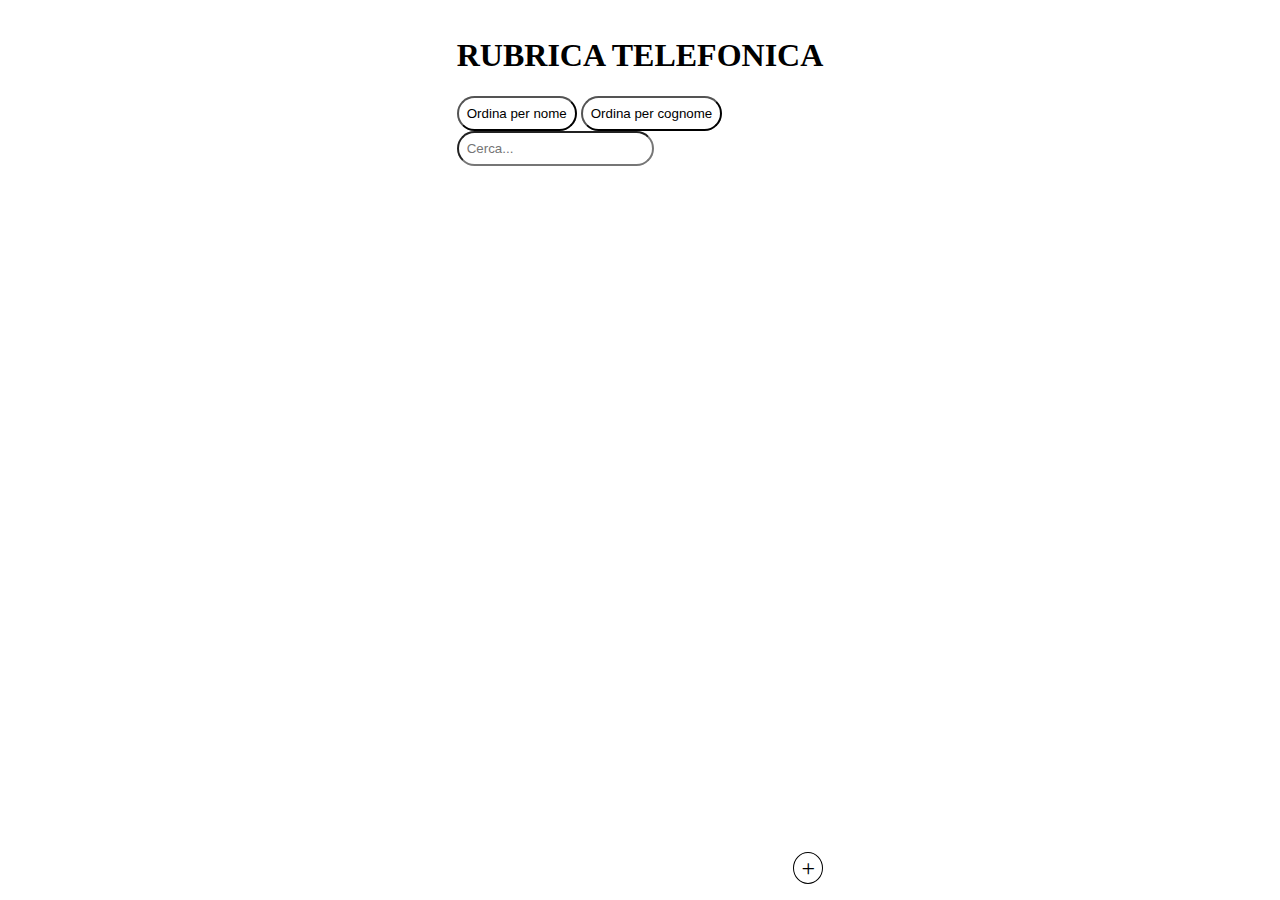
<file: index.html>
<!DOCTYPE html>
<html lang="en">
<head>
    <meta charset="UTF-8">
    <meta name="viewport" content="width=device-width, initial-scale=1.0">
    <title>Document</title>
    <link rel="stylesheet" href="./home-style.css">
</head>
<body>
    <div class="page">
        <div>
            <header>
                <h1>RUBRICA TELEFONICA</h1>
            </header>
            <main>
                <div>
                    <button class="text-btn" id="sort-name-btn">Ordina per nome</button>
                    <button class="text-btn" id="sort-lastname-btn">Ordina per cognome</button>
                    <form action="#" method="get">
                        <input class="text-btn" id="search-contact" type="search" name="search" placeholder="Cerca...">
                    </form>
                </div>
                <div id="todos-container">
                    
                </div>
            </main>
        </div>
        <div class="actions-container">
            <a class="action" href="./new/new.html">+</a>
        </div>
    </div>
</body>
<script type="module" src="./script.js" ></script>
</html>
</file>
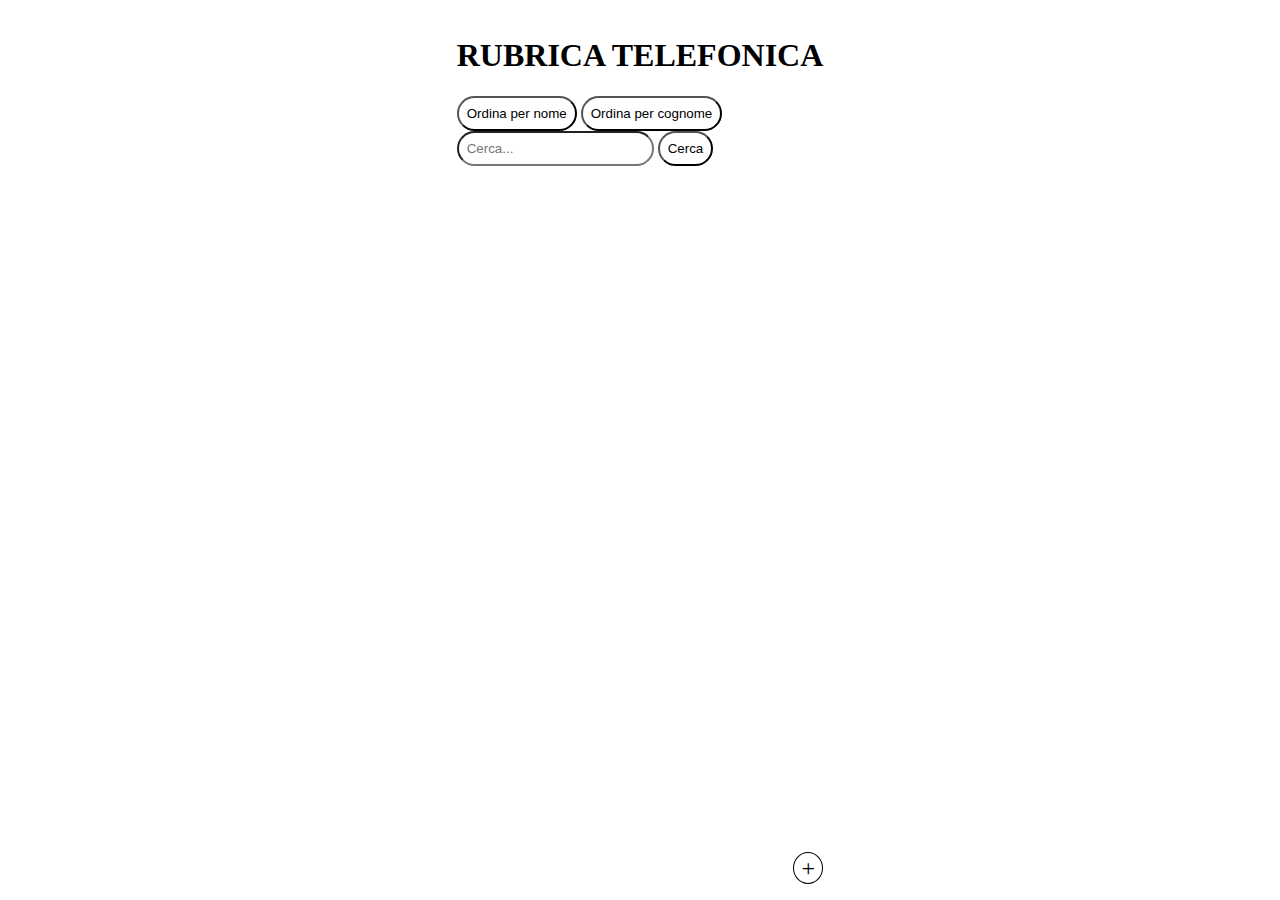
<file: home.html>
<!DOCTYPE html>
<html lang="en">
<head>
    <meta charset="UTF-8">
    <meta name="viewport" content="width=device-width, initial-scale=1.0">
    <title>Document</title>
    <link rel="stylesheet" href="./home-style.css">
</head>
<body>
    <div class="page">
        <div>
            <header>
                <h1>RUBRICA TELEFONICA</h1>
            </header>
            <main>
                <div>
                    <button class="text-btn" id="sort-name-btn">Ordina per nome</button>
                    <button class="text-btn" id="sort-lastname-btn">Ordina per cognome</button>
                    <form action="#" method="get">
                        <input class="text-btn" type="search" name="search" placeholder="Cerca...">
                        <button class="text-btn" type="submit">Cerca</button>
                    </form>
                </div>
                <div id="todos-container">
                    
                </div>
            </main>
        </div>
        <div class="actions-container">
            <a class="action" href="#">+</a>
        </div>
    </div>
</body>
<script type="module" src="./script.js" ></script>
</html>
</file>
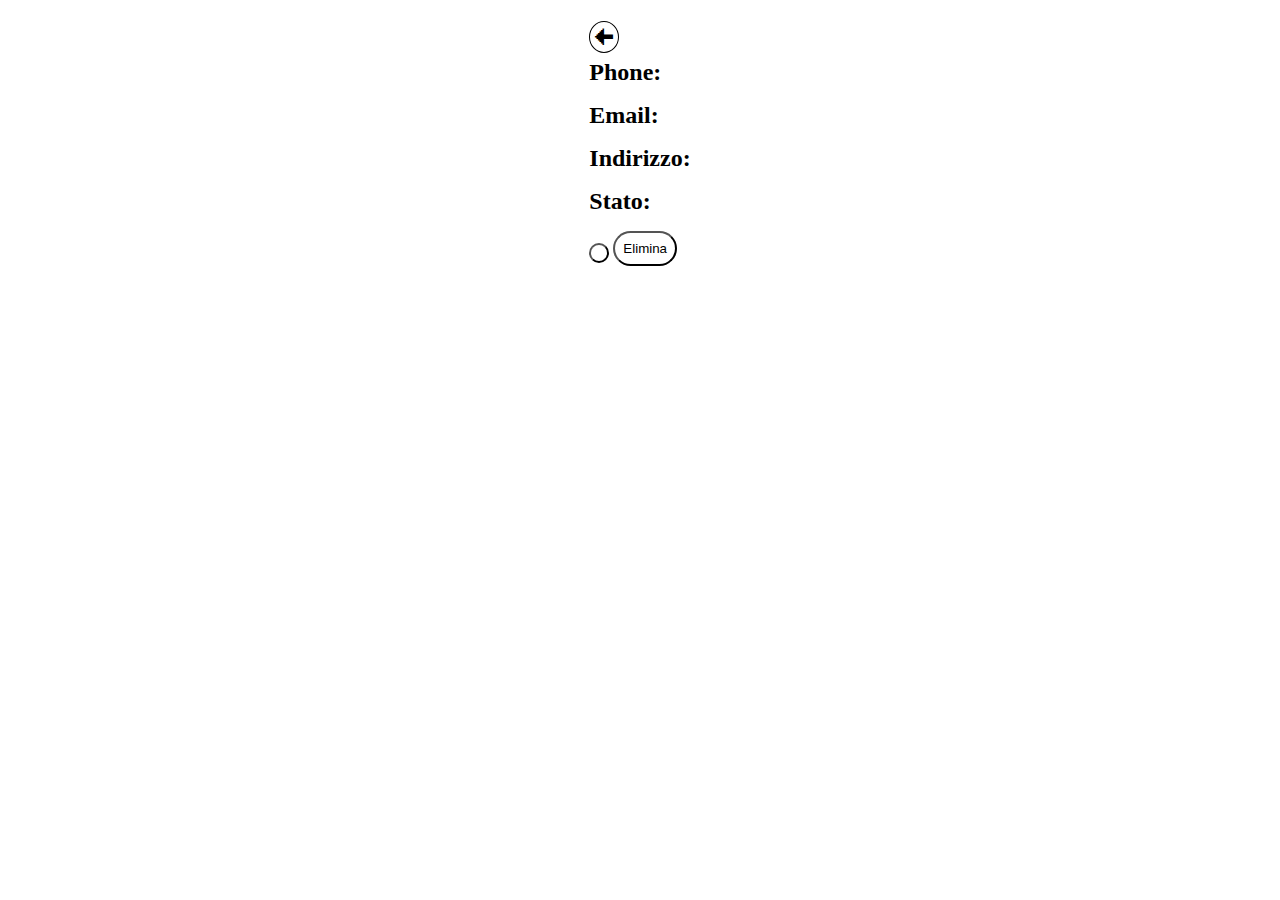
<file: detail/info-client.html>
<!DOCTYPE html>
<html lang="en">
<head>
    <meta charset="UTF-8">
    <meta name="viewport" content="width=device-width, initial-scale=1.0">
    <title>todo app</title>
    <link rel="stylesheet" href="./info-client.css">
</head>
<body>
    <div class="page">
        <header>
            <a class="action" href="../index.html">🠈</a>
            <h1 id="todo-name-and-lastname"></h1>
        </header>
        <main>
            <div class="detail-info">
                <b>Phone: </b>
                <span id="todo-phone"></span>
            </div>
            <div class="detail-info">
                <b>Email: </b>
                <span id="todo-email"></span>
            </div>
            <div class="detail-info">
                <b>Indirizzo: </b>
                <span id="todo-adress"></span>
            </div>
            <div class="detail-info">
                <b>Stato: </b>
                <span id="todo-done"></span>
            </div>
            <div>
                <button class="text-btn" id="status-btn"></button>
                <button class="text-btn" id="delete-btn">Elimina</button>
            </div>                        
        </main>

    </div>
</body>
<script type="module" src="./info-client.js"></script>
</html>
</file>
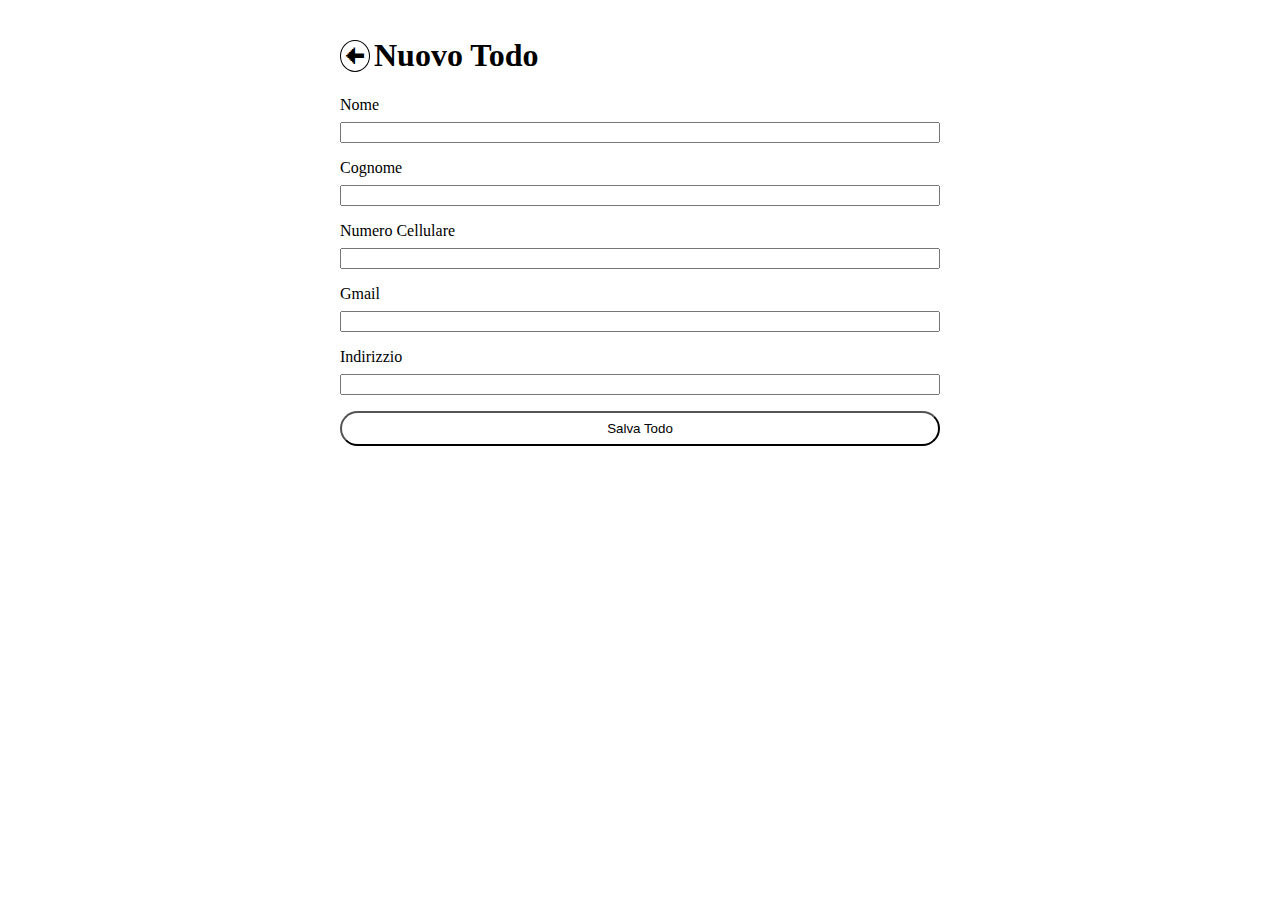
<file: new/new.html>
<!DOCTYPE html>
<html lang="en">

<head>
    <meta charset="UTF-8">
    <meta name="viewport" content="width=device-width, initial-scale=1.0">
    <title>Document</title>
    <link rel="stylesheet" href="./new-style.css">
</head>

<body>
    <div class="page">
        <div>
            <header>
                <a class="action" href="../">🠈</a>
                <h1>Nuovo Todo</h1>
            </header>
            <main>
                <!-- <form id="todo-form" onsubmit="saveTodo(event)"> -->
                <form id="todo-form">
                    <div class="form-group">
                        <label for="name">Nome</label>
                        <input class="form-input" type="text" id="name" name="name" required>
                    </div>
                    <div class="form-group">
                        <label for="lastname">Cognome</label>
                        <input class="form-input" type="text" id="lastname" name="lastname" required>
                    </div>
                    <div class="form-group">
                        <label for="number">Numero Cellulare</label>
                        <input class="form-input" type="text" id="number" name="number">
                    </div>
                    <div class="form-group">
                        <label for="gmail">Gmail</label>
                        <input class="form-input" type="email" id="email" name="email">
                    </div>
                    <div class="form-group">
                        <label for="adress">Indirizzio</label>
                        <input class="form-input" type="text" id="adress" name="adress">
                    </div>
                    <button class="text-btn" type="submit">Salva Todo</button>
                </form>

            </main>
        </div>
    </div>
</body>
<script type="module" src="./new-script.js"></script>
</html>
</file>
<file: home-style.css>
@import url('./shared/style.css');

.todo-card{
    margin-bottom: 4px;
    padding: 4px;
    display: flex;
    justify-content: space-between;
    align-items: center;
    gap: 4px;
}

.color-and-title{
    display: flex;
    align-items: center;
    gap: 8px;
}

.actions-container{
    display: flex;
    justify-content: flex-end;
}

.page{
    justify-content: space-between;
}
</file>
<file: detail/info-client.css>
@import url('../shared/style.css');

.detail-info{
    font-size: x-large;
}

main{
    display: flex;
    flex-direction: column;
    gap: 16px;
}
</file>
<file: new/new-style.css>
@import url('../shared/style.css');

#todo-form{
    display: flex;
    gap: 16px;
    flex-direction: column;
}

.form-group{
    display: flex;
    flex-direction: column;
    gap: 8px;
}

.form-input{
    width: 600px;
    max-width: 80vw;
}
</file>
